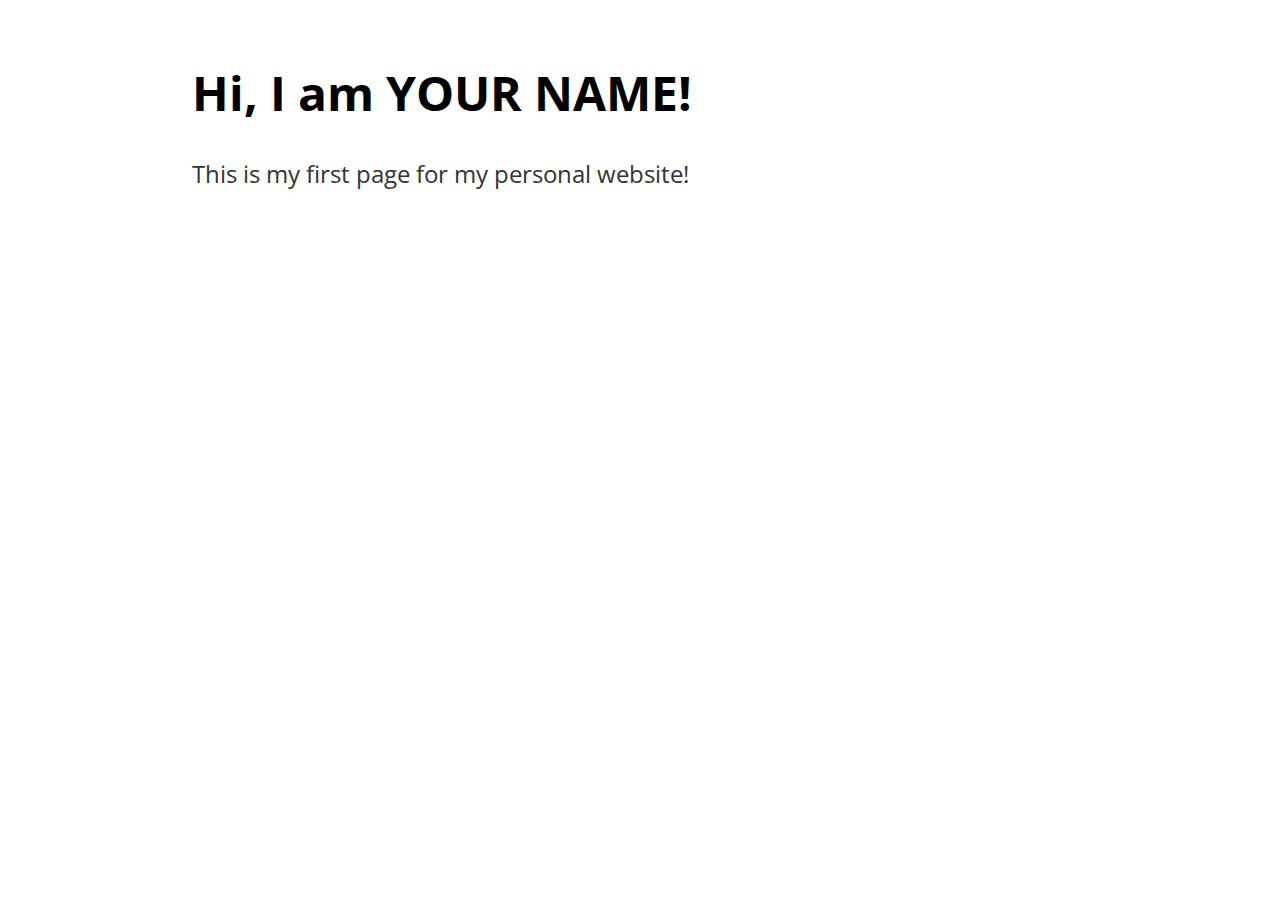
<file: index.html>
<!DOCTYPE html>
<html>
 <head>
   <title>YOUR NAME Portfolio</title>
   <link rel="stylesheet" href="css/styles.css">
   <meta name="viewport" content="width=device-width, initial-scale=1.0">
 </head>
 <body>

  <!--#include virtual="navigation.html" -->

   <div class="container">
     <div class="blurb">
       <h1>Hi, I am YOUR NAME!</h1>
       <p>This is my first page for my personal website!</a></p>
     </div>
   </div>

   <!--#include virtual="footer.html" -->

 </body>
</html>
</file>
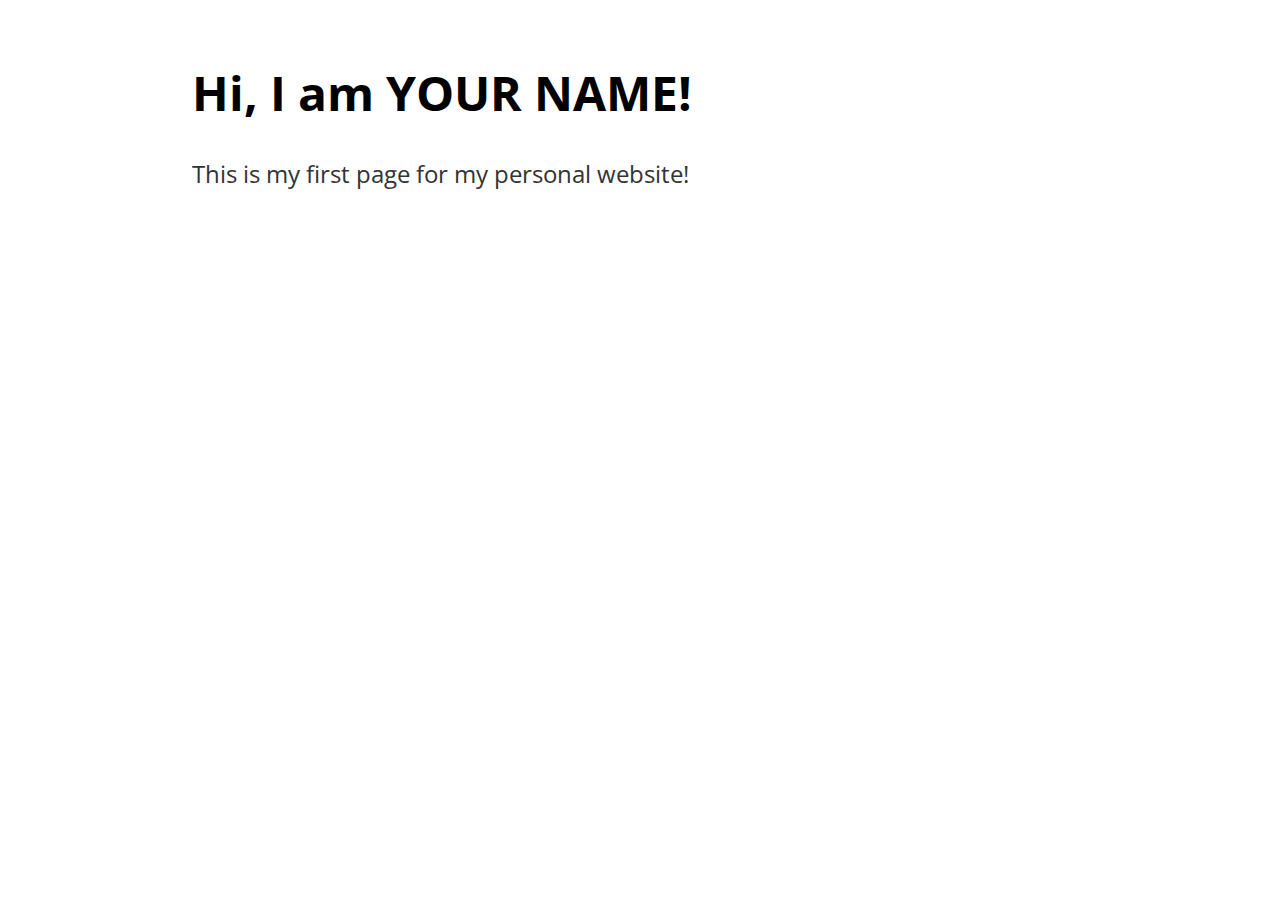
<file: about.html>
<!DOCTYPE html>
<html>
 <head>
   <title>YOUR NAME Portfolio</title>
   <link rel="stylesheet" href="css/styles.css">
   <meta name="viewport" content="width=device-width, initial-scale=1.0">
 </head>
 <body>

    <!--#include virtual="navigation.html" -->

    <div class="container">
      <div class="blurb">
        <h1>Hi, I am YOUR NAME!</h1>
        <p>This is my first page for my personal website!</a></p>
      </div>
    </div>

    <!--#include virtual="footer.html" -->


 </body>
</html>
</file>
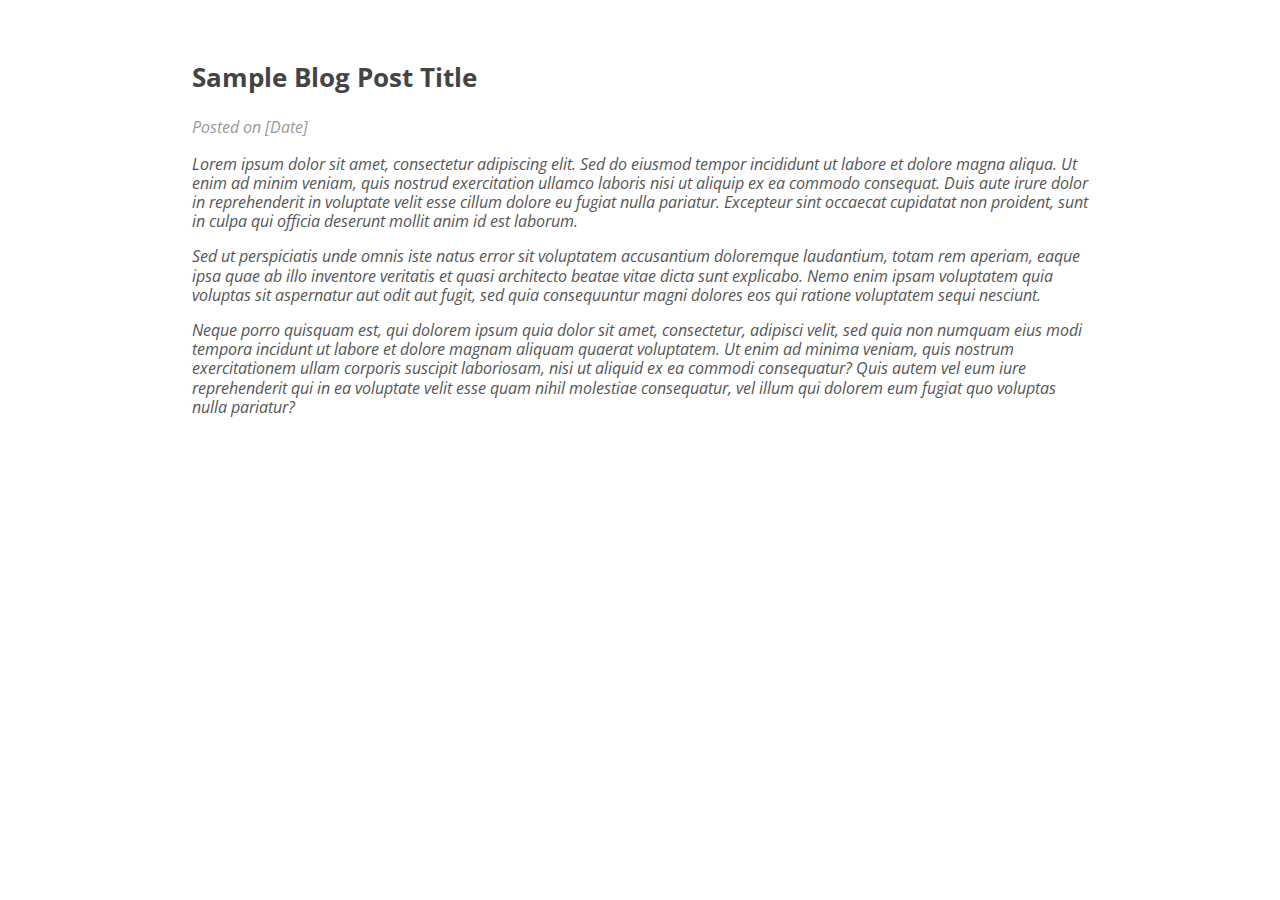
<file: blog.html>
<!DOCTYPE html>
<html lang="en">
    <head>
        <title>Blog Title</title>
        <link rel="stylesheet" href="css/styles.css"> <!-- Adjust the path as necessary -->
        <meta name="viewport" content="width=device-width, initial-scale=1.0">
    </head>
    <body>

    <!--#include virtual="navigation.html" -->


        <main>
            <article>
            <h2>Sample Blog Post Title</h2>
            <p>Posted on [Date]</p>
            <section>
                <p>Lorem ipsum dolor sit amet, consectetur adipiscing elit. Sed do eiusmod tempor incididunt ut labore et dolore magna aliqua. Ut enim ad minim veniam, quis nostrud exercitation ullamco laboris nisi ut aliquip ex ea commodo consequat. Duis aute irure dolor in reprehenderit in voluptate velit esse cillum dolore eu fugiat nulla pariatur. Excepteur sint occaecat cupidatat non proident, sunt in culpa qui officia deserunt mollit anim id est laborum.</p>

                <p>Sed ut perspiciatis unde omnis iste natus error sit voluptatem accusantium doloremque laudantium, totam rem aperiam, eaque ipsa quae ab illo inventore veritatis et quasi architecto beatae vitae dicta sunt explicabo. Nemo enim ipsam voluptatem quia voluptas sit aspernatur aut odit aut fugit, sed quia consequuntur magni dolores eos qui ratione voluptatem sequi nesciunt.</p>

                <p>Neque porro quisquam est, qui dolorem ipsum quia dolor sit amet, consectetur, adipisci velit, sed quia non numquam eius modi tempora incidunt ut labore et dolore magnam aliquam quaerat voluptatem. Ut enim ad minima veniam, quis nostrum exercitationem ullam corporis suscipit laboriosam, nisi ut aliquid ex ea commodi consequatur? Quis autem vel eum iure reprehenderit qui in ea voluptate velit esse quam nihil molestiae consequatur, vel illum qui dolorem eum fugiat quo voluptas nulla pariatur?</p>
            </section>
            </article>
        </main>

    <!--#include virtual="footer.html" -->

    </body>
</html>
</file>
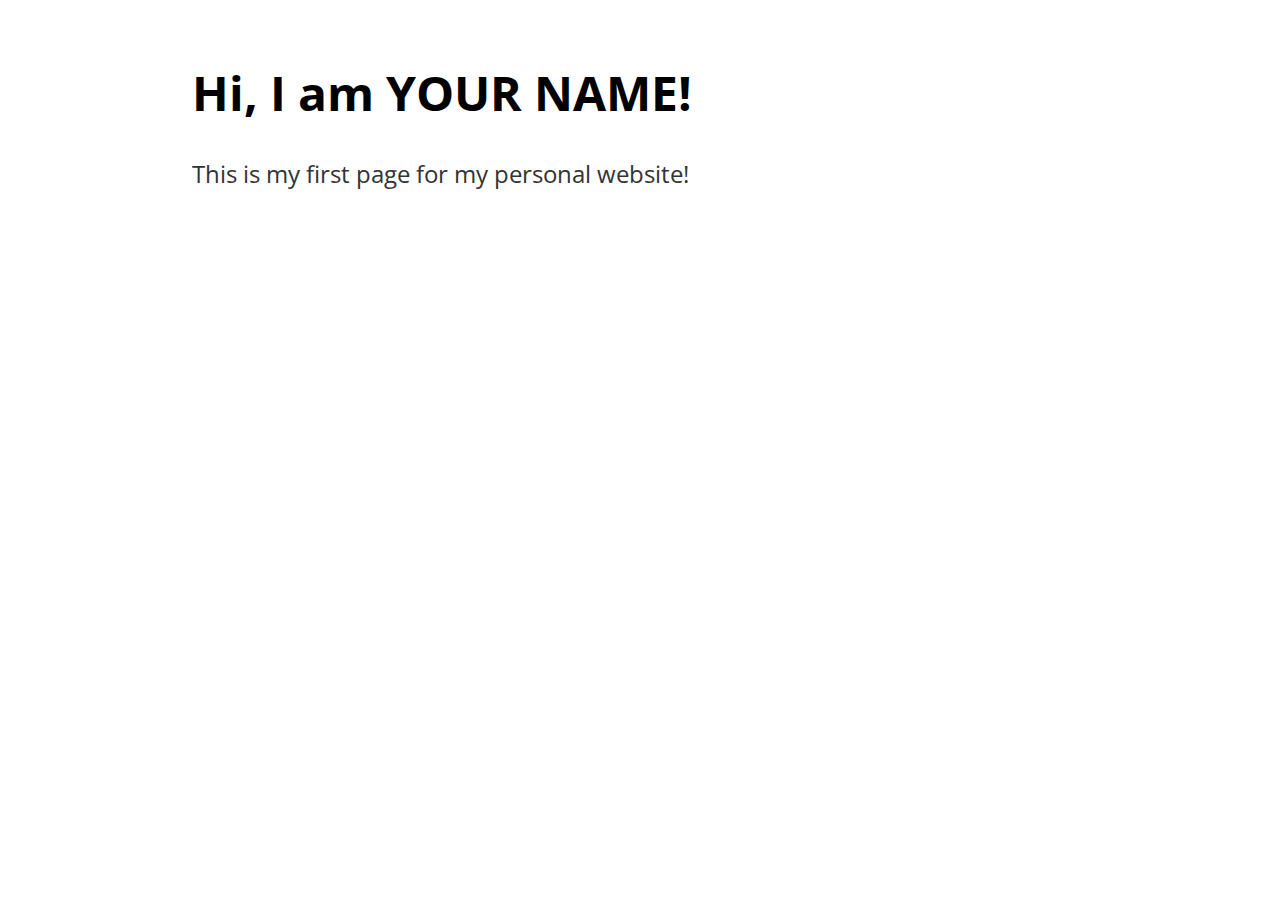
<file: resume.html>
<!DOCTYPE html>
<html>
 <head>
   <title>YOUR NAME Portfolio</title>
   <link rel="stylesheet" href="css/styles.css">
   <meta name="viewport" content="width=device-width, initial-scale=1.0">
 </head>
 <body>

    <!--#include virtual="navigation.html" -->


    <div class="container">
        <div class="blurb">
            <h1>Hi, I am YOUR NAME!</h1>
            <p>This is my first page for my personal website!</a></p>
        </div>
    </div>

    <!--#include virtual="footer.html" -->


 </body>
</html>
</file>
<file: css/styles.css>
@import url('https://fonts.googleapis.com/css2?family=Open+Sans&display=swap');

body {
    margin: 60px auto;
    width: 70%;
    font-family: 'Open Sans', sans-serif;
}

nav ul {
<<<<<<< HEAD
    font-family: 'Open Sans', sans-serif; /* Updated font-family */
    padding: 5px;
=======
    font-family: 'Open Sans', sans-serif;
    padding: 0px;
>>>>>>> 71fc3ce757b31610291dcc7f7ae08294a0a767c3
    list-style: none;
<<<<<<< HEAD
    /* font-weight: bold; */
    border-bottom: 1px solid #d5d5d5; /* Thin line under navigation */

=======
    font-weight: bold;
    border-bottom: 1px solid #d5d5d5;
>>>>>>> 71fc3ce757b31610291dcc7f7ae08294a0a767c3
}

footer ul {
    font-family: 'Open Sans', sans-serif;
    padding: 0px;
    list-style: none;
    font-weight: bold;
    font-variant: small-caps;
}

nav ul li, footer ul li {
    display: inline;
    margin-right: 20px;
}

a {
    text-decoration: none;
    color: #999;
}

a:hover {
    text-decoration: underline;
}

h1 {
    font-size: 3em;
    font-family: 'Open Sans', sans-serif;
}

p {
    font-size: 1.5em;
    line-height: 1.4em;
    color: #333;
}

footer {
    border-top: 1px solid #d5d5d5;
    font-size: .8em;
    font-variant: small-caps;
}

article {
    margin: 40px 0;
}

article h2 {
    font-size: 1.6em; /* Adjusted for sub-headers */
    color: #444; /* Darker color for headers */
}

article section p {
    font-size: 1em; /* Smaller font for body text */
    color: #555; /* Slightly lighter color for body text */
    line-height: 1.2em; /* Increased line-height for readability */
}

article section {
    margin-bottom: 20px;
}

article p {
    font-style: italic;
    color: #999;
    font-size: 1em;
}

ul.posts { 
    margin: 20px auto 40px; 
    font-size: 1.5em;
}

ul.posts li {
    list-style: none;
}

/* Responsive Styles */
@media (max-width: 768px) {
    body {
        width: 95%;
        margin: 20px auto;
    }

    nav ul li, footer ul li {
        display: block;
        margin-right: 0;
        margin-bottom: 10px;
    }

    h1 {
        font-size: 2em;
    }

    p {
        font-size: 1.2em;
    }
}

/* Responsive Images */
img {
    max-width: 100%;
    height: auto;
}
</file>
